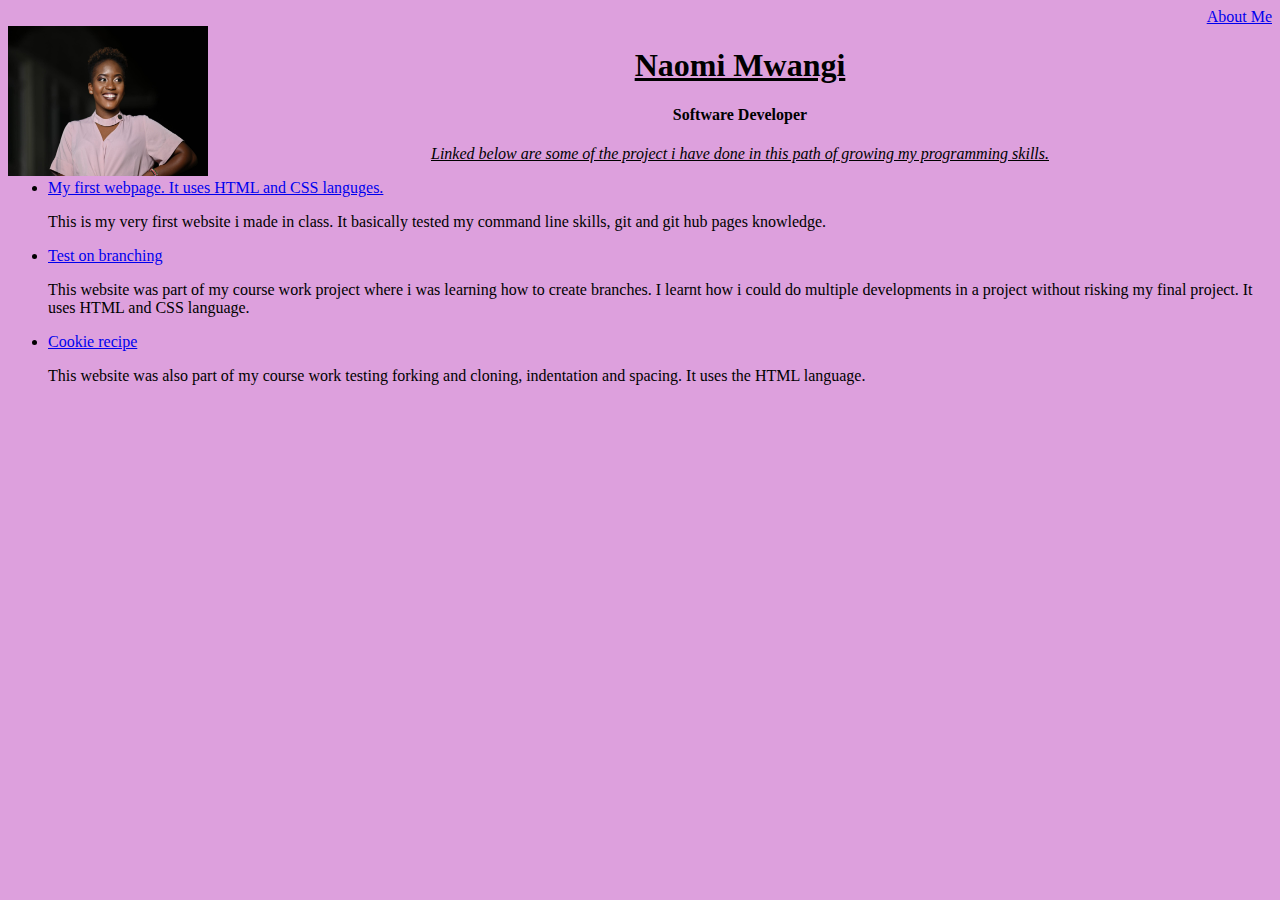
<file: index.html>
<!DOCTYPE html>
<html lang="en">
<head>
    <meta charset="UTF-8">
    <meta http-equiv="X-UA-Compatible" content="IE=edge">
    <meta name="viewport" content="width=device-width, initial-scale=1.0">
    <title>Home Page</title>
    <link rel="stylesheet" href="style.css">
</head>
<body>
    
    <div class="navigation">
        <a href="about.html">About Me</a>

    </div>
    <img src="Naomi.jpeg" width="200" height="150" alt="">
    <div class="headline">
      <h1>Naomi Mwangi</h1>
      <h4>Software Developer</h4>
    </div>
    <p><div class="paragraph"> Linked below are some of the project i have done in this path of growing my programming skills.</div> </p>
    <p>
        <div class="links">
            <ul>
                <li><a href="https://github.com/naomimwangi/first-webpage">My first webpage. It uses HTML and CSS languges.</H1></a></li>
                <p>This is my very first website i made in class. It basically tested my command line skills, git and git hub pages knowledge.</p>
                <li><a href="https://github.com/naomimwangi/branching-website">Test on branching</a></li>
                <p>This website was part of my course work project where i was learning how to create branches. I learnt how i could do multiple developments in a project without risking my final project. It uses HTML and CSS language.</p>
                <li><a href="https://github.com/naomimwangi/cookie-recipe">Cookie recipe</a></li>
                <p>This website was also part of my course work testing forking and cloning, indentation and spacing. It uses the HTML language.</p>

            </ul>

        </div>
    </p>

    
</body>
</html>
</file>
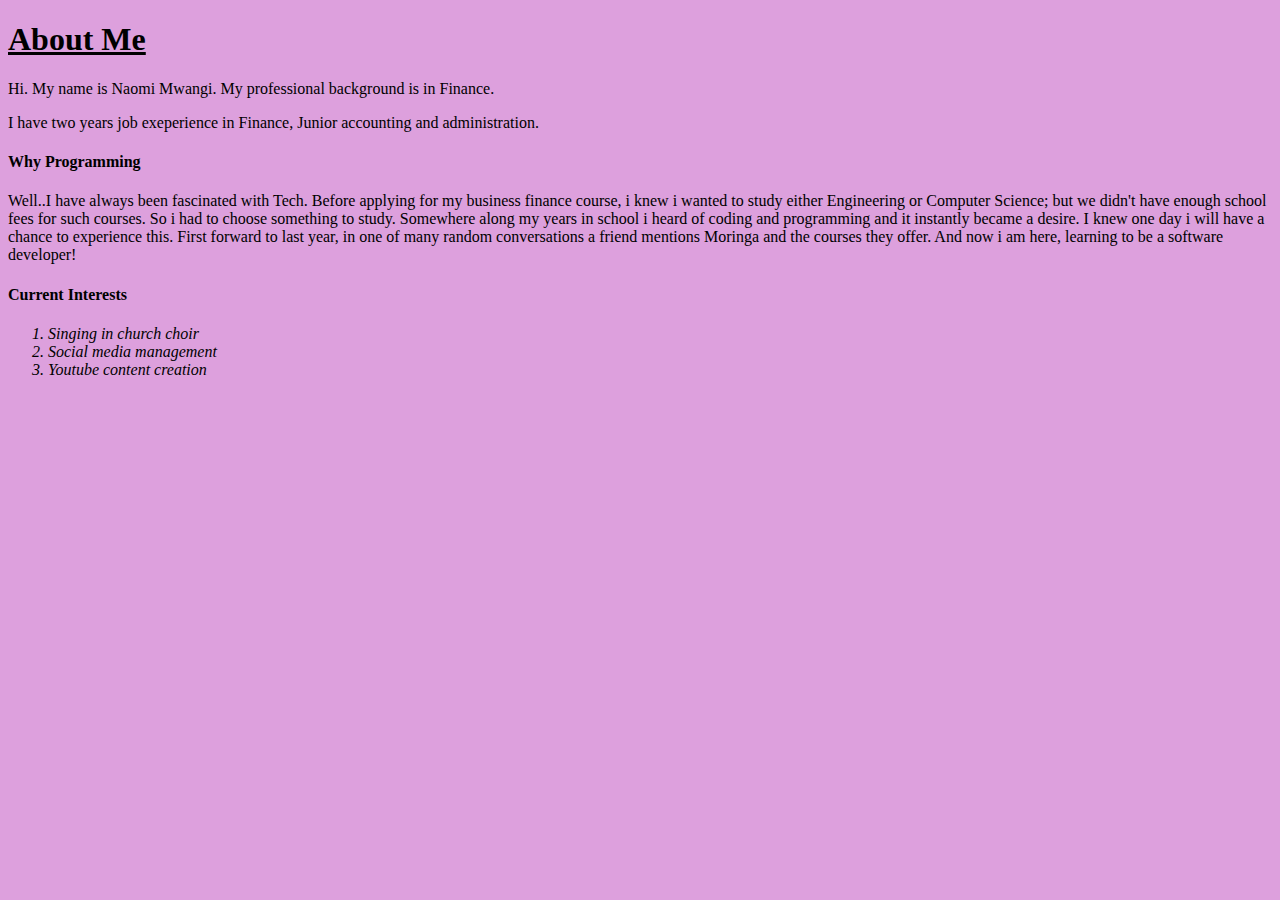
<file: about.html>
<!DOCTYPE html>
<html lang="en">
<head>
    <meta charset="UTF-8">
    <meta http-equiv="X-UA-Compatible" content="IE=edge">
    <meta name="viewport" content="width=device-width, initial-scale=1.0">
    <title>About Me</title>
    <link rel="stylesheet" href="style.css">

</head>
<body>

    <h1>About Me</h1>
    <div class="about">
      <p>Hi. My name is Naomi Mwangi. My professional background is in Finance.</p>
      <p>I have two years job exeperience in Finance, Junior accounting and administration.</p>
    </div>
    <h4>Why Programming</h4>
    <p>Well..I have always been fascinated with Tech. Before applying for my business finance course, i knew i wanted to study either Engineering or Computer Science; but we didn't have enough school fees for such courses.
        So i had to choose something to study. Somewhere along my years in school i heard of coding and programming and it instantly became a desire. I knew one day i will have a chance to experience this.
        First forward to last year, in one of many random conversations a friend mentions Moringa and the courses they offer. And now i am here, learning to be a software developer!
    </p>
    <h4>Current Interests</h4>
    <p>
        <div class="hobby">
            <ol>
                <li>Singing in church choir</li>
                <li>Social media management</li>
                <li>Youtube content creation</li>
            </ol>


        </div>
    </p>
    
</body>
</html>
</file>
<file: style.css>
img.resize {
  max-width: 200;
  max-height: 150;
}

img {
    
    float: left;
}

.headline {
    text-align: center;
}
.paragraph {
    text-align: center;
    font-style: italic;
    text-decoration: underline;
}
body {
    background-color: plum;
}
h1 {
    text-decoration: underline;
}

.hobby {
    font-style: italic;
}
.navigation {
    text-align: right;
    font-style: bold;
}
</file>
